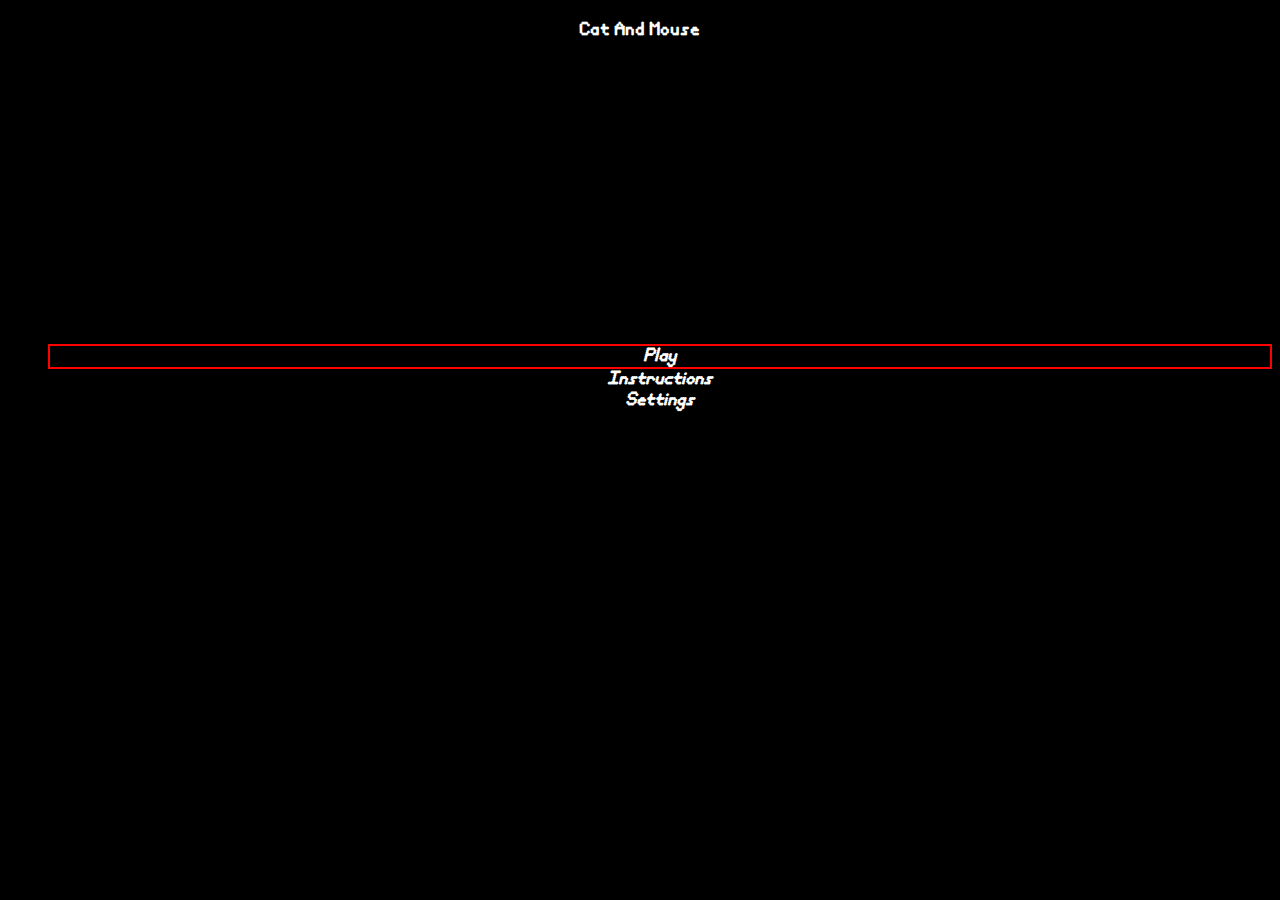
<file: index.html>
<!DOCTYPE html>
<html>
<head>
	<meta charset="utf-8">
	<title>Main Menu</title>
	<script src="js/JS_CLASS_MOD/strings.js"></script>
	<script src="js/JS_CLASS_MOD/HTMLObject.js"></script>
<script type="text/javascript">
	window.onkeyup = function(e){
		console.log(e);
		var input = String.fromCharCode(e.keyCode);
		var select = document.getElementById("selected").value;
		var nav = 0;
		
		if(input == "&"){
			var nav = -1;
		}
		else if(input == "("){
			var nav = 1;
			
		}
		var newinp = parseInt(select) + nav;
		console.log(newinp);
		if(newinp<0 || newinp>4){
			return;
		}
		else{
			var list = document.getElementsByTagName('li');
			document.getElementById('selected').value = newinp;
			for (var i = list.length - 1; i >= 0; i--) {
				if(i != newinp && list[i].classList.contains('highlited')){
					list[i].classList.remove('highlited');
				}
				if(i == newinp){
					list[i].classList.add('highlited');

				}
			}
		}


	}
</script>	
<link rel="stylesheet" type="text/css" href="css/main.css">
</head>
<body>
<div class="top-title">
	<h1>Cat And Mouse</h1>
</div>

<div class="top-title">
	<ul class="navigation">
		<input type="hidden" id="selected" value="0">
		<li class='highlited' onclick="window.location = 'difficulty.html' ">Play</li>
		<li onclick="window.location = 'instruction.html' ">Instructions</li>
		<li>Settings</li>

	</ul>
</div>
</body>
</html>
</file>
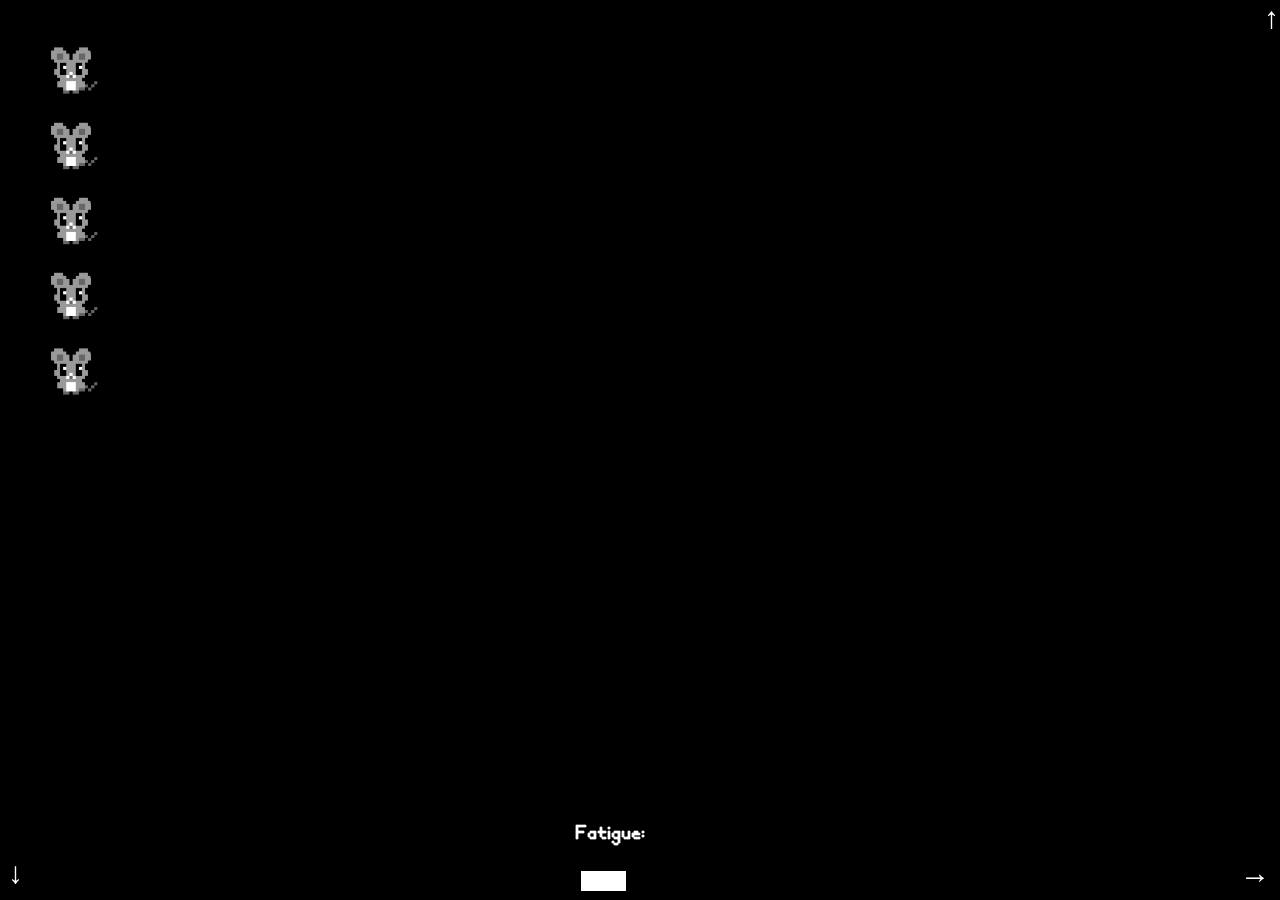
<file: CatAndMouse.html>
<!DOCTYPE html>
<html>
<head>
	 <script src="js/jquery-3.3.1.min.js"></script>

	<meta charset="utf-8" >
	<title>Rampant Robbers</title>
	<script src="js/game.js"></script>
	<link rel="stylesheet" type="text/css" href="css/design.css">
	
</head>
<body onload="document.getElementById('game_track').play();" onunload="localStorage.removeItem('start_time');" id="body" onmousemove="detectOverflow();" onscroll="detectOverflow();">

		<ul class="menu"> 
		<li> <a href="/">Quit</a> </li>
		<li> <a href="ScoreInput.html">Submit Score</a> </li>
	</ul>
		
	
	<label class="center">
		GO
	</label>
	<label id="time">
		
	</label>
	<audio id="game_track"  loop="true" hidden>
		<source src="birdie.ogg" type="audio/ogg">
	</audio>
	<audio id="game_win">
		<source src="Final_Fantasy_1_-_Battle_Victory-211894817.ogg" type="audio/ogg">
	</audio>
	<audio id="blast_sfx" hidden>
		
		<source src="8-BIt-SFX_Explosion_01.ogg" type="audio/ogg">
	</audio>
	<div class="victory_scr" style="text-align: center;">
		<h1>GAME ENDED!!</h1>
		<br>
		<h1>Score<label  style="margin-left: 5%;">:</label><label id="score" style="margin-left: 5%;"></label></h1>
		<h1>Rating<label style="margin-left: 5%;">:</label>
		<label style="margin-left: 5%;" id="rating"></label>
		</h1>
		<h1>
		Difficulty
		<label style="margin-left: 5%;">:</label>
		<label style="margin-left: 5%;" id="diff"></label>	
		</h1>
		<h1><a class="quit" href="ScoreInput.html">Input Your Highscore</a></h1>
		<h1><a class="quit" href="index.html">Quit</a></h1>
	</div>
	<div class="victory_scr" style="text-align: center;">
		<h1>GAME OVER!!</h1>
		<br>
		<h1>You Lost The Game Due To Timeout</h1>
		<h1><a class="quit" href="index.html">Quit</a></h1>
		
	</div>

	<div onmouseenter="moveObject(this.id)" id='sample' class="sample" >
	 <img src="NewMouse.png" class="mouse_pic"> 
</div>

	<div onmouseenter="moveObject(this.id)" id='sample1'  class="sample">
	 <img src="NewMouse.png" class="mouse_pic">
</div>
	<div onmouseenter="moveObject(this.id)" id='sample2'  class="sample">
	 <img src="NewMouse.png" class="mouse_pic">
</div>
	<div onmouseenter="moveObject(this.id)" id='sample23'  class="sample">
	 <img src="NewMouse.png" class="mouse_pic">
</div>
	<div onmouseenter="moveObject(this.id)" id='sample4'  class="sample">

	 <img src="NewMouse.png" class="mouse_pic">
</div>
<span class="extra" id="medium"> 
	<div onmouseenter="moveObject(this.id)" id='sample5'  class="sample">
	 <img src="NewMouse.png" class="mouse_pic"> 
</div>
</span >
<span class="extra" id="hard">

	<div onmouseenter="moveObject(this.id)" id='sample6'  class="sample">
	 <img src="NewMouse.png" class="mouse_pic"> 
</div>

	<div onmouseenter="moveObject(this.id)" id='sample7'  class="sample">
	 <img src="NewMouse.png" class="mouse_pic"> 
</div>

</span>
<div class="hidden_mouses under" id="under">
 <label id="darr">&darr;</label>
</div>

<div class="hidden_mouses right" id="right">
<label id="rarr">&rarr;</label>
</div>
<div class="hidden_mouses above" id="above">
 <label id="uarr">&uarr;</label>
</div>

<span class="fatiguebar">
    <h1>Fatigue:</h1>
    <svg id="fbar" width="50" height="30">
        
  <rect id="dpfbar"  width="500" height="30" style="fill:white;stroke-width:10;stroke:rgb(0,0,0)" />
</svg>
</span>
</body>
</html>
</file>
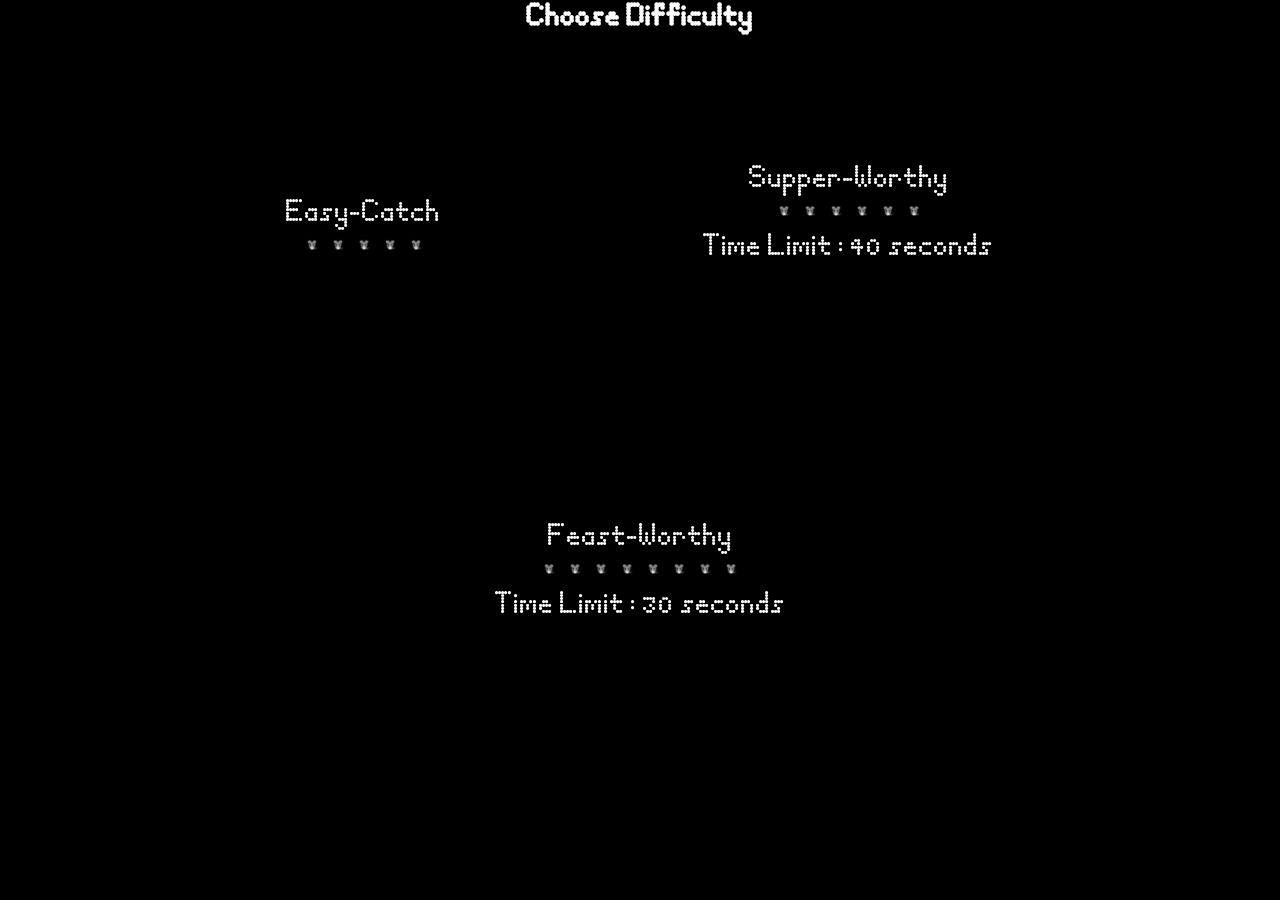
<file: difficulty.html>
<!DOCTYPE html>
<html>
<head>
	<title>Difficulty</title>
	<link rel="stylesheet" type="text/css" href="css/diff.css">
	<script src="js/diff.js"></script>
</head>
<body>
	<h1>Choose Difficulty</h1>
	<ul>
		<li><button id="easy" class="diff">Easy-Catch
			<br>
			<label class="imgrow">
			<img src="NewMouse.png" width="20" height="20">
			<img src="NewMouse.png" width="20" height="20">
			<img src="NewMouse.png" width="20" height="20">
			<img src="NewMouse.png" width="20" height="20">
			<img src="NewMouse.png" width="20" height="20">

		</label></button></li>
		<li><button id="medium" class="diff">Supper-Worthy<label class="imgrow">
		<br>
			<label class="imgrow">
			<img src="NewMouse.png" width="20" height="20">
			<img src="NewMouse.png" width="20" height="20">
			<img src="NewMouse.png" width="20" height="20">
			<img src="NewMouse.png" width="20" height="20">
			<img src="NewMouse.png" width="20" height="20">
			<img src="NewMouse.png" width="20" height="20">
			
		</label>
		<br>
		<label>Time Limit : 40 seconds</label>		
		</label></button></li>
		<li><button id="hard" class="diff">Feast-Worthy<label class="imgrow">
		<br>
			<label class="imgrow">
			<img src="NewMouse.png" width="20" height="20">
			<img src="NewMouse.png" width="20" height="20">
			<img src="NewMouse.png" width="20" height="20">
			<img src="NewMouse.png" width="20" height="20">
			<img src="NewMouse.png" width="20" height="20">
			<img src="NewMouse.png" width="20" height="20">
			<img src="NewMouse.png" width="20" height="20">
			<img src="NewMouse.png" width="20" height="20">
			
		</label>
		<br>
		<label>Time Limit : 30 seconds</label>	
		</label></button></li>
	</ul>
</body>
</html>
</file>
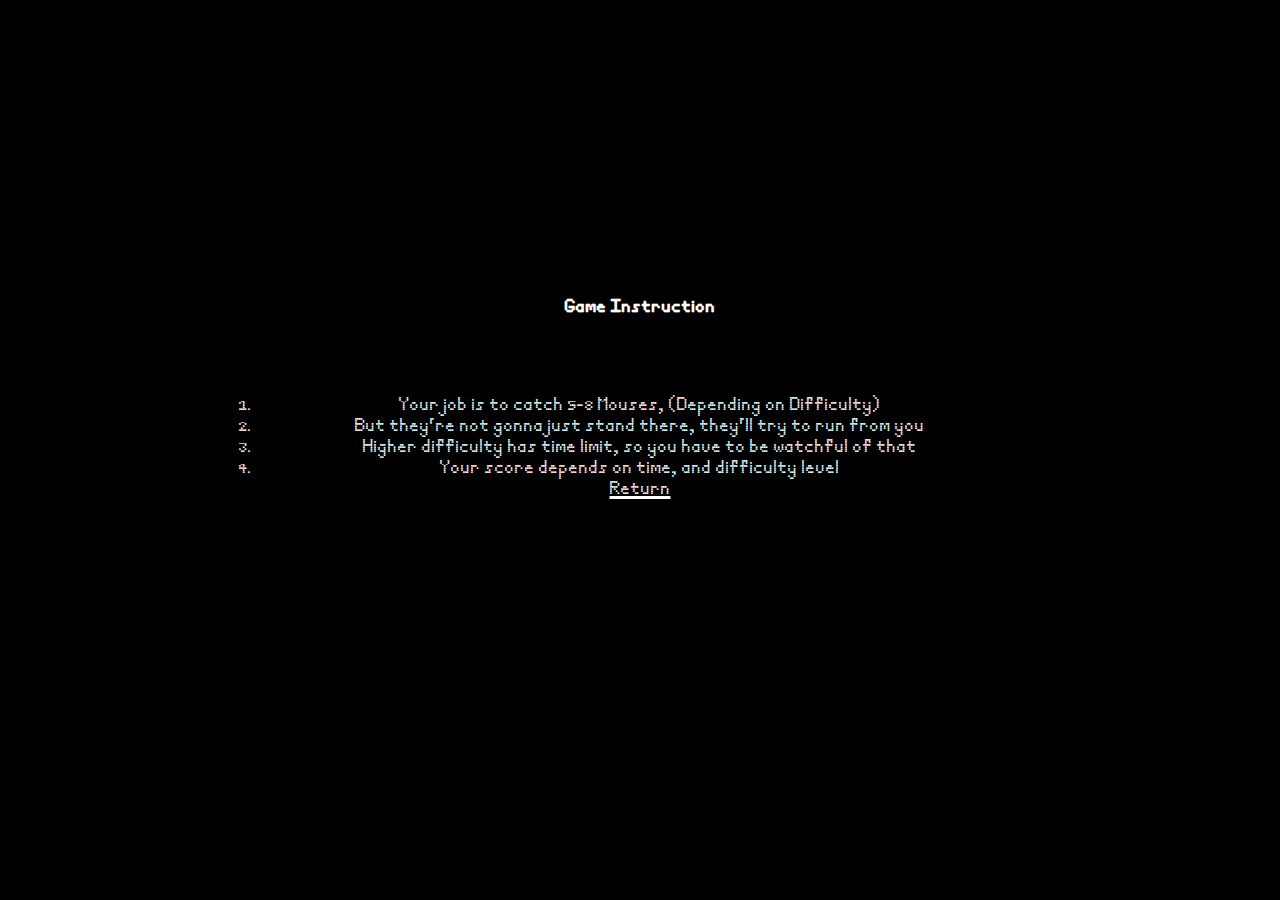
<file: instruction.html>
<!DOCTYPE html>
<html>
<head>
	<title> </title>
</head>
<link rel="stylesheet" type="text/css" href="css/instruction.css">
<body>
	<div class="main">
	<h1>Game Instruction</h1>
	<ol>
		<li><label>Your job is to catch 5-8 Mouses, (Depending on Difficulty)</label></li>
		<li><label>But they're not gonna just stand there, they'll try to run from you</label></li>
		<li><label>Higher difficulty has time limit, so you have to be watchful of that</label></li>
		<li><label>Your score depends on time, and difficulty level</label></li>
	</ol>
	<a href="index.html">Return</a>
	</div>

</body>
</html>
</file>
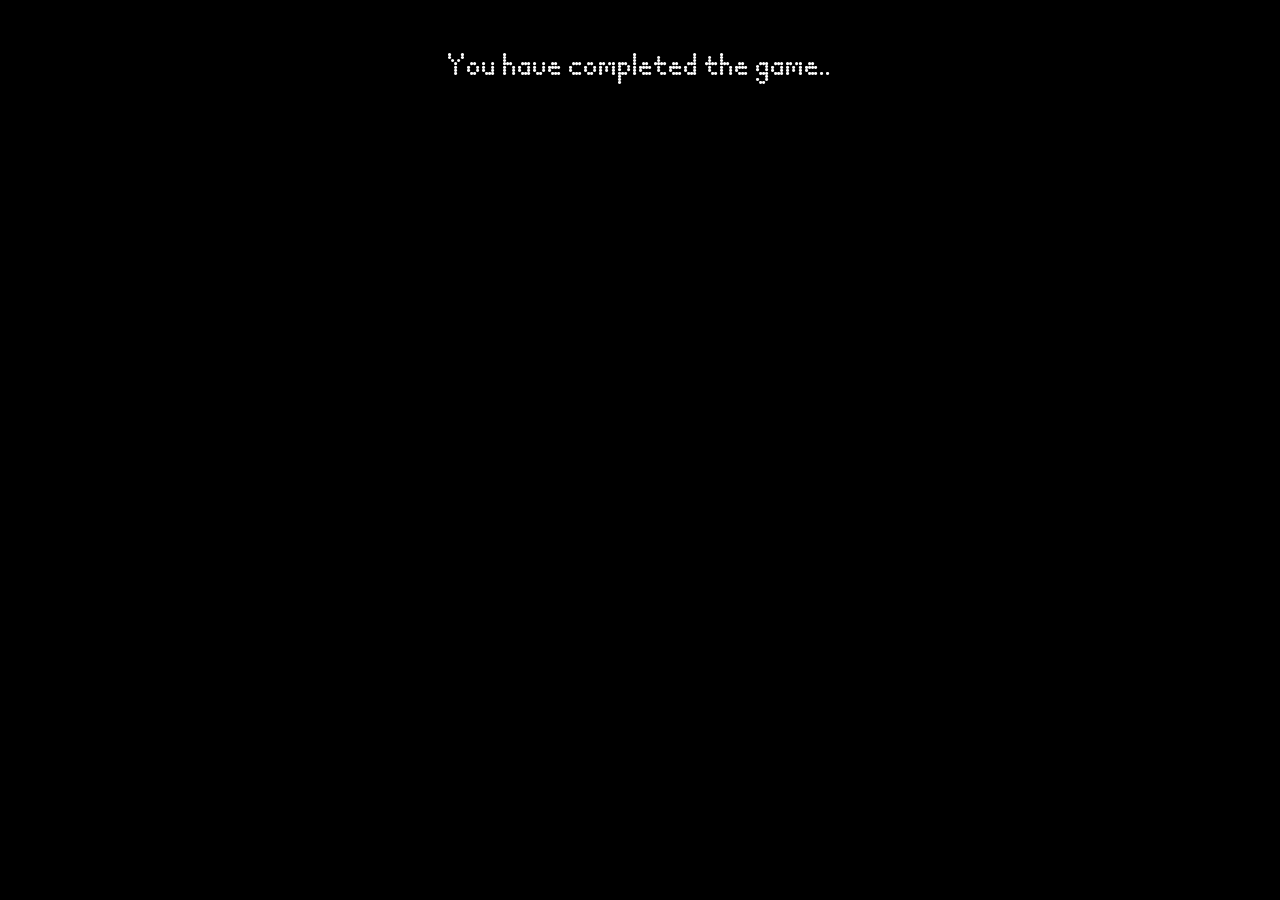
<file: next-level.html>
<!DOCTYPE html>
<html>
<head>
	<title>Continue..</title>
	<meta charset="utf-8">
	<link rel="stylesheet" type="text/css" href="css/next-level.css">
	<script src="js/next-level.js"></script>
</head>
<body>
	<p>
		You have completed the game..
	</p>
	<p id="higher">
		But..there are still more mouses to catch!. Do you wish to accept a greater challenge?
		<div id="opt">
			<form method="get" id="replay" action="CatAndMouse.html">
			<button id="nextButton">
				YES 
			</button>
			</form>
			<form method="get" action="index.html">
			<button id="exitButton">
				NO, GOODBYE
			</button>
			</form>
		</div>
	</p>
	<p id="true_victory">
		You have triumphed, with an final earning of
		<br>
		<label id="final_score">
		
		</label>
		<br>
		<label id="time">
			
		</label>
		<br>
		<label id="title">
			
		</label>
	</p>
	
</body>
</html>
</file>
<file: css/main.css>
@font-face{
		font-family: dotty;
		src:url("./dotty.ttf");
	}

	body{
		background: black;
	}
*{
		text-align: center;
		font-family: dotty;
		color: white;
		font-size: 30px;
	}

	.top-title{
		padding-bottom: 20%;
	}
	.navigation{
		list-style-type: none;
		position:relative;
		font-weight: bold;
		font-style: italic;
	}
	li{
		font-size: 30px;	
	}
	.highlited{
		border:2px solid red;
	}
</file>
<file: css/design.css>
@font-face{
		font-family: dotty;
		src:url("./dotty.ttf");

	}
	.fatiguebar{
	    position:fixed;
	    bottom:1px;
	    left:45%;
	}
	#medium{
		display: none;
	}
	#hard{
		display: none;
	}
	*{
		font-family: dotty;
		color: white;
		
	}
	.mouse_pic{
		max-width: 100px;
		max-height: 100px;
		border-radius: 50px;
	}	
	@keyframes animate_mouse{
			from{

			}
			to{

			}
		}
		.animated{

		}
		.mouse{
			
			top:20px;
			border-radius:40px;
			background: black;
			width:5%;
		}
		
		.sample{
			margin: 0;
			padding: 0;
			max-width: 50px;
			max-height: 50px;
			padding:1%;
			border-radius: 40px;

		}
		body{
			overflow:visible;
			background: black;
		}
		.hidden_mouses{
			position:fixed;
			bottom: 10px;
			text-align:center;
			font-size:30px;
			font-weight:bold;
		}
		.right{
			right:10px;
		}
		.above{
			top:1px;
			right:1px;
		}
		.box_hole{
			width:5%;
			color:green;
			border:2px solid black;
            position:absolute;
           
		}
		.victory_scr{
			opacity: 0;
			position: fixed;
			top:5%;
			left:40%;
			background: black;
			color:white;
			padding: 5%;
			border-radius: 20px;
		}
		@keyframes animate_appear{
			from{
				opacity: 0;
			}
			to{
				opacity: 1;
			};
		}
		.appear{
			animation-name:animate_appear;
			animation-duration: 4s; 
			opacity: 1;

		}
		.highlighted{
			font-size: 30px;
			color:orange;
		}
		.warning{
			color: red;
		}
		#time{
			position: fixed;
			left:50%;
			font-size: 30px;
			font-weight: bold;

		}
		@keyframes animate_app_dis{
			from{
				opacity: 1
			}
			to{
				opacity: 0
			}
		}
		.diss{
			animation-name: animate_app_dis;
			animation-duration: 2s;
			opacity: 0;
		}
		.center{
			animation-name: animate_app_dis;
			animation-duration: 2s;
			position: fixed;
			left:50%;
			font-size: 30px;
			padding: 20px;
			border-radius: 20px;
			color: white;
			font-weight: bold;
			background: red;
			opacity: 0;

		}
		#under{
			font-size:30px;
			font-weight:bold;

		}
		#right {
				font-size:30px;
			font-weight:bold;

		}
		.menu{
			list-style-type: none;
			position:fixed;	
			opacity: 0.2;
			left:1px;
			
		}
		a{
			text-decoration: none;
			color: black;
		}
		a:hover{
			font-size: 20px;

		}
			.menu:hover{
				opacity: 1;
			}
			.quit{
				color: white;
			}
		.menu>li{
			
			display: inline;
			padding:10px;
		}
		@media only screen and (orientation:portrait) and (max-width:500px){
			.menu{
			list-style-type: none;
			position:fixed;	
			opacity: 0.2;
			bottom: 1px;
			}
		}	}
	}
</file>
<file: css/diff.css>
@font-face{
		font-family: dotty;
		src:url("./dotty.ttf");

	}
*{
	margin: 0;
	padding: 0;
	text-align: center;
	font-family: dotty;
	font-size: 50px;
	color: white;
}
body{
	background: black;
	
}
ul{
	list-style-type: none;

}
li{
	display: inline;

}
.diff{
	padding: 5%;
	margin: 5%;
	background: transparent;
	border: none;
}
.diff:hover{
	cursor: crosshair;
	background: white;
	color: black;
}
.imgrow{

}
</file>
<file: css/instruction.css>
body{
		background: black;
	}
		@font-face{
					font-family: dotty;
		src:url("./dotty.ttf");
		}
		*{
			margin:0;
			padding: 0;

		text-align: center;
		font-family: dotty;
		color: white;
		font-size: 30px;
		}
		
	.main{
		border-radius: 20px;
		padding: 20%;
	}
	label{
			margin-bottom: 10%;
	}
	h1{
		margin-bottom:  10%;
	}
</file>
<file: css/next-level.css>
@font-face{
		font-family: dotty;
		src:url("./dotty.ttf");

	}
*{
	font-family: dotty;
	background: black;
	color: white;
	font-size: 50px;
	text-align: center;
}
#higher{
	opacity: 0;
}
#opt{
	opacity: 0;
}
#true_victory{
	opacity: 0;
}
</file>
